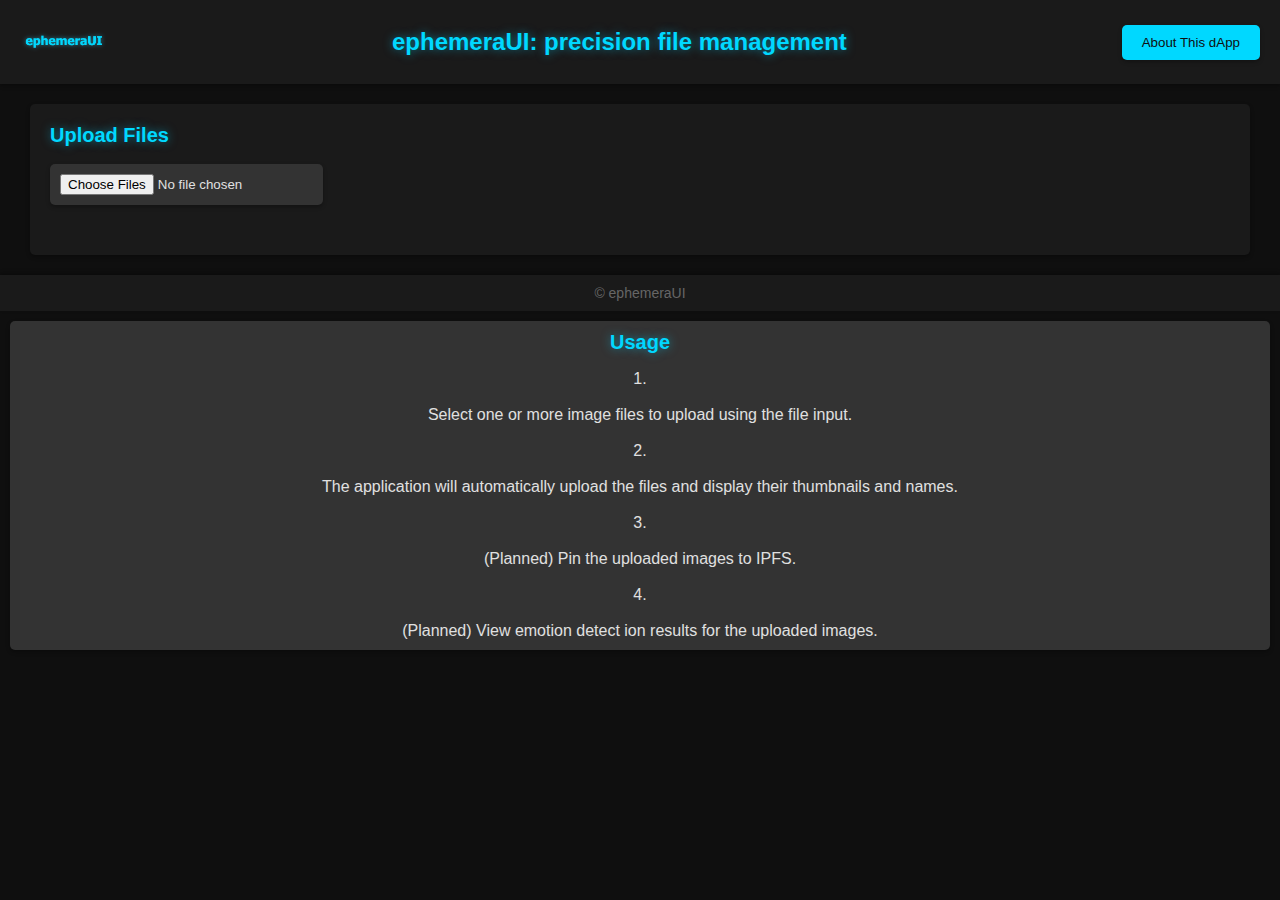
<file: index.html>
<!DOCTYPE html>
<html lang="en">
<head>
  <meta charset="UTF-8">
  <meta name="viewport" content="width=device-width, initial-scale=1.0">
  <title>ephemeraUI</title>
  <style>
/* General Styles */
body {
  font-family: 'Segoe UI', Tahoma, Geneva, Verdana, sans-serif;
  background-color: #0f0f0f;
  color: #e0e0e0;
  margin: 0;
  padding: 0;
}

/* Header Styles */
header {
  background-color: #1a1a1a;
  padding: 20px;
  box-shadow: 0 2px 4px rgba(0, 0, 0, 0.3);
}

nav {
  display: flex;
  align-items: center;
  justify-content: space-between;
}

nav img {
  height: 40px;
  margin-right: 10px;
}

nav h1 {
  font-size: 24px;
  margin: 0;
  color: #00d8ff;
  text-shadow: 0 0 10px rgba(0, 216, 255, 0.5);
}

nav #readmeButton {
  background-color: #00d8ff;
  color: #0f0f0f;
  padding: 8px 16px;
  border: none;
  border-radius: 5px;
  cursor: pointer;
  box-shadow: 0 2px 4px rgba(0, 0, 0, 0.3);
  transition: background-color 0.3s ease;
}

nav #readmeButton:hover {
  background-color: #00c2e6;
}

/* Main Content Styles */
main {
  padding: 20px;
}

.columns {
  display: flex;
  justify-content: space-between;
}

.column {
  flex: 1;
  margin: 0 10px;
  background-color: #1a1a1a;
  padding: 20px;
  border-radius: 5px;
  box-shadow: 0 2px 4px rgba(0, 0, 0, 0.3);
}

section {
  margin-bottom: 20px;
}

h2 {
  font-size: 20px;
  color: #00d8ff;
  text-shadow: 0 0 10px rgba(0, 216, 255, 0.5);
  margin-top: 0;
}

/* File Input Styles */
#fileInput {
  display: block;
  margin-bottom: 10px;
  background-color: #333333;
  color: #e0e0e0;
  padding: 10px;
  border: none;
  border-radius: 5px;
  box-shadow: 0 2px 4px rgba(0, 0, 0, 0.3);
}

#fileList {
  display: flex;
  flex-wrap: wrap;
}

.file-box {
  background-color: #333333;
  padding: 10px;
  margin: 10px;
  border-radius: 5px;
  box-shadow: 0 2px 4px rgba(0, 0, 0, 0.3);
  text-align: center;
}

.thumbnail {
  max-width: 100px;
  max-height: 100px;
  border-radius: 5px;
}

.cid-box {
  margin-top: 5px;
  font-size: 12px;
  color: #00d8ff;
  text-shadow: 0 0 5px rgba(0, 216, 255, 0.5);
}

/* Button Styles */
button {
  background-color: #00d8ff;
  color: #0f0f0f;
  padding: 10px 20px;
  border: none;
  border-radius: 5px;
  cursor: pointer;
  box-shadow: 0 2px 4px rgba(0, 0, 0, 0.3);
  transition: background-color 0.3s ease;
}

button:hover {
  background-color: #00c2e6;
}

button:disabled {
  background-color: #333333;
  color: #666666;
  cursor: not-allowed;
}

/* Input Field Styles */
input[type="text"] {
  background-color: #333333;
  color: #e0e0e0;
  padding: 10px;
  border: none;
  border-radius: 5px;
  box-shadow: 0 2px 4px rgba(0, 0, 0, 0.3);
}

/* Footer Styles */
footer {
  background-color: #1a1a1a;
  padding: 10px;
  text-align: center;
  box-shadow: 0 -2px 4px rgba(0, 0, 0, 0.3);
}

footer p {
  margin: 0;
  font-size: 14px;
  color: #666666;
}


/* Modal Styles */
.modal {
  display: none;
  position: fixed;
  z-index: 1;
  left: 0;
  top: 0;
  width: 100%;
  height: 100%;
  overflow: auto;
  background-color: rgba(0, 0, 0, 0.4);
}

.modal-content {
  background-color: #1a1a1a;
  margin: 15% auto;
  padding: 20px;
  border: 1px solid #888;
  width: 80%;
  max-width: 800px;
  border-radius: 5px;
  box-shadow: 0 2px 4px rgba(0, 0, 0, 0.3);
}

.close {
  color: #aaa;
  float: right;
  font-size: 28px;
  font-weight: bold;
}

.close:hover,
.close:focus {
  color: #00d8ff;
  text-decoration: none;
  cursor: pointer;
}


  </style>
</head>
<body>
  <header>
    <nav>
      <!-- Logo image -->
      <a href="/"><img src="./assets/images/logo.png" alt="Logo"></a>
      <h1>ephemeraUI: precision file management</h1>
      <!-- Button to open the About -->
      <button id="openModalBtn">About This dApp</button>
    </nav>
  </header>

  <main>
    <div class="columns">
      <div class="column">
        <section>
          <h2>Upload Files</h2>
          <!-- File input for selecting any file type -->
          <input type="file" id="fileInput" multiple>
          <!-- Container for displaying uploaded file thumbnails and names -->
          <div id="fileList"></div>
        </section>
      </div>
    </div>
  </main>

  <footer>
    <p>&copy; ephemeraUI</p>
  </footer>

  <!-- Text Modal -->
  <div id="textModal" class="modal">
    <div class="modal-content">
      <span class="close">&times;</span>
      <p id="modalText"></p>
    </div>
  </div>

  <script>
    // Get references to DOM elements
    const fileInput = document.getElementById('fileInput');
    const fileList = document.getElementById('fileList');
    const openModalBtn = document.getElementById('openModalBtn');
    const textModal = document.getElementById('textModal');
    const modalText = document.getElementById('modalText');
    const closeModal = document.getElementsByClassName('close')[0];

    // Array to store uploaded files
    let uploadedFiles = [];

    // Event listener for file input
    fileInput.addEventListener('change', handleFileUpload);

    // Event listener for opening the text modal
    openModalBtn.addEventListener('click', () => {
      modalText.textContent = `# ephemeraUI

A web application for uploading images and performing operations to analyze them.

`;
     
      textModal.style.display = 'block';
    });

    // Event listener for closing the text modal
    closeModal.addEventListener('click', () => {
      textModal.style.display = 'none';
    });

    // When the user clicks outside the modal, close it
    window.addEventListener('click', (event) => {
      if (event.target === textModal) {
        textModal.style.display = 'none';
      }
    });

    // Function to handle file upload
    function handleFileUpload(event) {
      const files = event.target.files;

      // Loop through uploaded files
      for (let i = 0; i < files.length; i++) {
        const file = files[i];

        // Check if the file is already in the uploadedFiles array
        if (!uploadedFiles.some(item => item.name === file.name)) {
          uploadedFiles.push({ name: file.name, file });

          // Create box object for the file
          const fileBox = document.createElement('div');
          fileBox.classList.add('file-box');

          // Create thumbnail (or placeholder)
          const thumbnail = document.createElement('img');
          thumbnail.src = URL.createObjectURL(file);
          thumbnail.alt = file.name;
          thumbnail.classList.add('thumbnail');
          fileBox.appendChild(thumbnail);

          // Create heading
          const heading = document.createElement('h3');
          heading.textContent = file.name;
          fileBox.appendChild(heading);

          // Append the file box to the fileList
          fileList.appendChild(fileBox);
        }
      }
    }
  </script>

  <div class="file-box">
    <h2> Usage </h2> 

    1. <br></br>
    Select one or more image files to upload using the file input. <br></br>
    2. <br></br>
    The application will automatically upload the files and display their thumbnails and names. <br></br>
    3. <br></br>
    (Planned) Pin the uploaded images to IPFS. <br></br>
    4. <br></br>
    (Planned) View emotion detect ion results for the uploaded images.</div>
</body>
</html>
</file>
